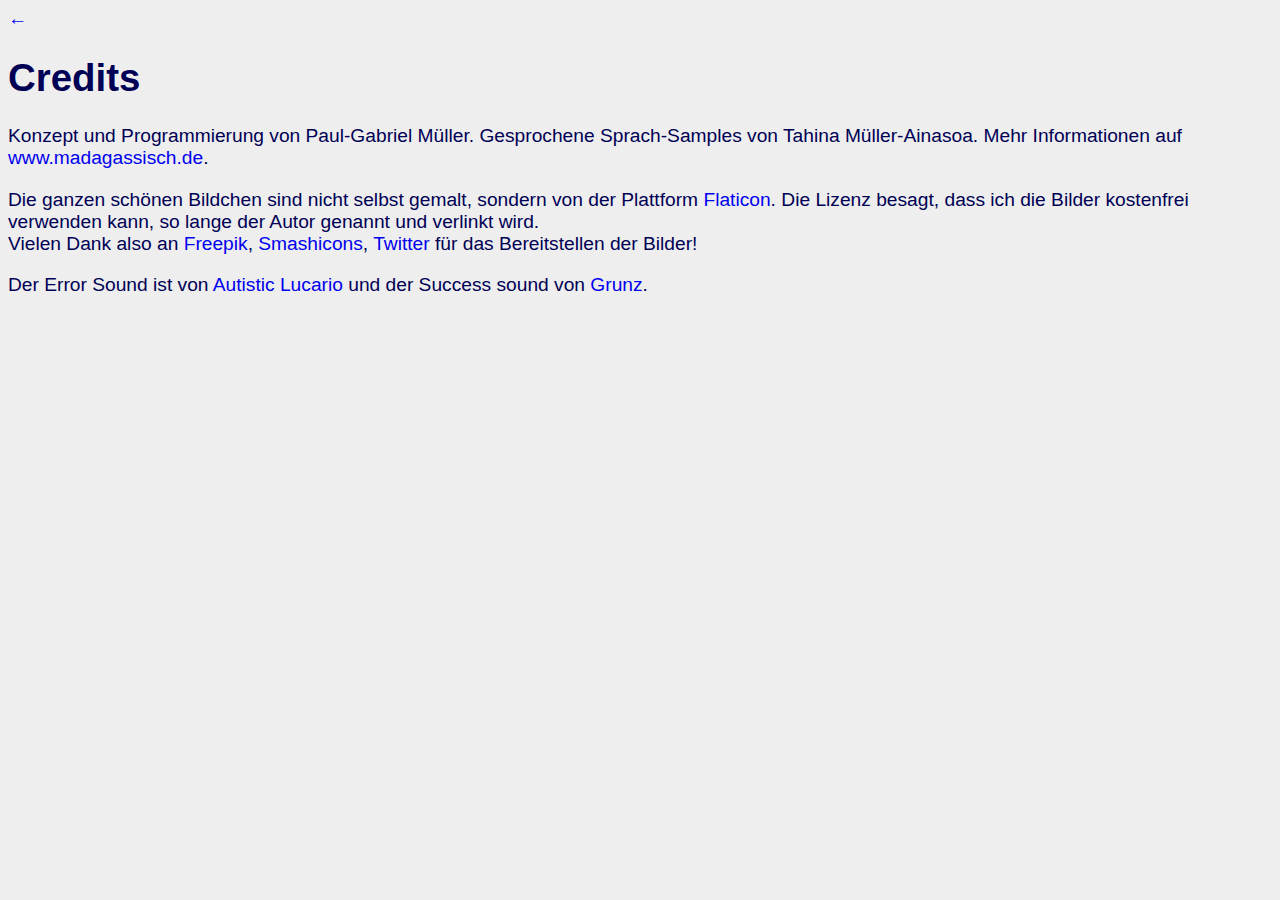
<file: credits.html>
<!DOCTYPE html>
<html ng-app="select" ng-controller="Main as m">
<head>
<meta charset="utf-8"/>
	<title>Credits - Mianatra voambolana Malagasy</title>
	<link rel="stylesheet" type="text/css" href="css/style.css" />
	<link rel="icon" type="sary/malagasy.png" href="sary/malagasy.png" />

</head>
<body>
	<a href="index.html">←</a>
<h1>Credits</h1>
<p>
Konzept und Programmierung von Paul-Gabriel Müller. Gesprochene Sprach-Samples von Tahina Müller-Ainasoa. Mehr Informationen auf <a href="http://www.madagassisch.de" target="_blank">www.madagassisch.de</a>.
</p>
<p>
Die ganzen schönen Bildchen sind nicht selbst gemalt, sondern von der Plattform <a href="https://www.flaticon.com/" target="_blank">Flaticon</a>. Die Lizenz besagt, dass ich die Bilder kostenfrei verwenden kann, so lange der Autor genannt und verlinkt wird.
<br /> Vielen Dank also an <a href="https://www.flaticon.com/authors/freepik">Freepik</a>, <a href="https://www.flaticon.com/authors/smashicons">Smashicons</a>, <a href="https://www.flaticon.com/authors/twitter">Twitter</a> für das Bereitstellen der Bilder!
</p>
<p>Der Error Sound ist von <a href="https://freesound.org/people/Autistic%20Lucario/sounds/142608/">Autistic Lucario</a> und der Success sound von <a href="https://freesound.org/people/grunz/sounds/109662/">Grunz</a>.
</p>
</body>
</html>
</file>
<file: css/style.css>
img.card {
max-width: 256px;
width:calc(8vw + 8vh);

}
body {
	background-color:#eeeeee;
	color:#000055;
}

body {
	font-size:120%;
	font-family: verdana, sans-serif;
}
#question {
	background-color:#dddddd;
	font-size:20pt;
	font-weight:bold;
}
.icon {
	width:40px;
}
.iconsmall {
	width: 20px;
}
.preview {
	width:48px;
}
.ng-cloak { visibility:hidden; }

#footer {
    position: absolute;
    bottom:0px;
    right:0px;
	font-size:50%;
	background-color:white;
}
button.levelselect {
	border: 1px solid black;
	margin: 3px;
	padding: 2px;
	padding-top:10px;
	padding-bottom:5px;
	width: 160px;
	height: 100px;
	border-radius:10px;
	text-align:center;
	font-size: 12pt;
	color:#000055;
}
a {
	text-decoration: none;:none;
}
.menuentry *{
  display: inline-block;
  vertical-align: middle;
}
h2 {
	font-size: 80%;
}
.cardtext {
	font-size: calc(0.8vw + 0.7vh);
	color:#000055;
}
</file>
